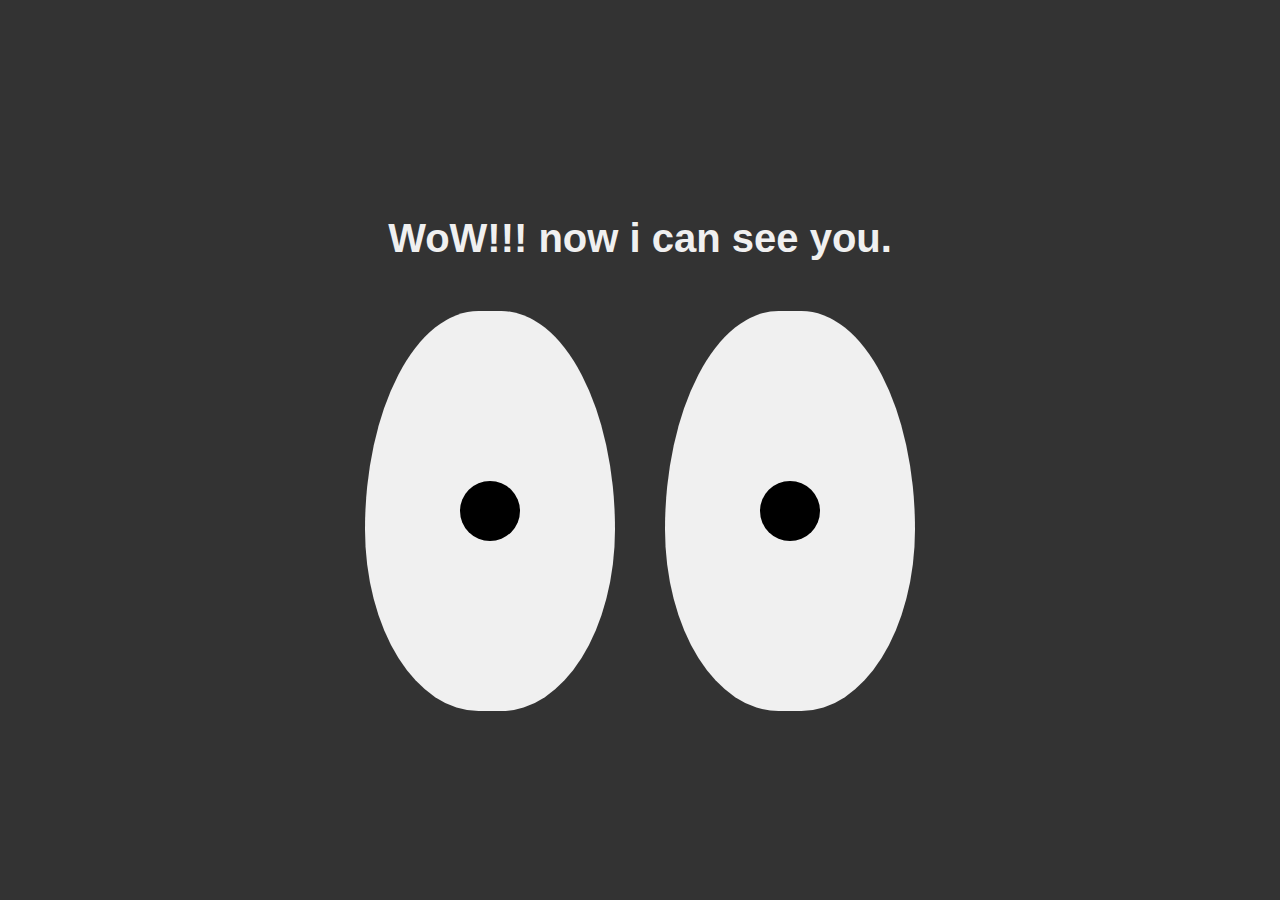
<file: docs/index.html>
<!DOCTYPE html>
<html lang="en">
<head>
    <meta charset="UTF-8">
    <meta name="viewport" content="width=device-width, initial-scale=1.0">
    <title>Animated Eyes</title>
    <link rel="stylesheet" href="style.css">
</head>
<body>
    <h1>WoW!!! now i can see you.</h1>
    <div class="eyes-container">
        <div class="eye">
            <div class="pupil"></div>
        </div>
        <div class="eye">
            <div class="pupil"></div>
        </div>
    </div>
</body>
</html>
</file>
<file: docs/style.css>
body {
    display: flex;
    justify-content: center;
    align-items: center;
    height: 100vh;
    background-color: #333;
    overflow: hidden;
    margin: 0;
    font-family: Arial, sans-serif;
    flex-direction: column;
}

h1 {
    color: #f0f0f0;
    font-size: 2.5em;
    margin-bottom: 50px;
}

.eyes-container {
    display: flex;
    gap: 50px;
}

.eye {
    width: 250px;
    height: 400px;
    background-color: #f0f0f0;
    border-radius: 50% / 60% 60% 50% 50%;
    position: relative;
    display: flex;
    justify-content: center;
    align-items: center;
    overflow: hidden;
}

.pupil {
    width: 60px;
    height: 60px;
    background-color: #000;
    border-radius: 50%;
    position: absolute;
    top: 50%;
    left: 50%;
    transform: translate(-50%, -50%);
    animation: moveLeftRight 3s infinite alternate ease-in-out;
}

@keyframes moveLeftRight {
    0% {
        transform: translate(-150%, -50%); /* Start from far left */
    }
    100% {
        transform: translate(50%, -50%); /* Move to far right */
    }
}
</file>
